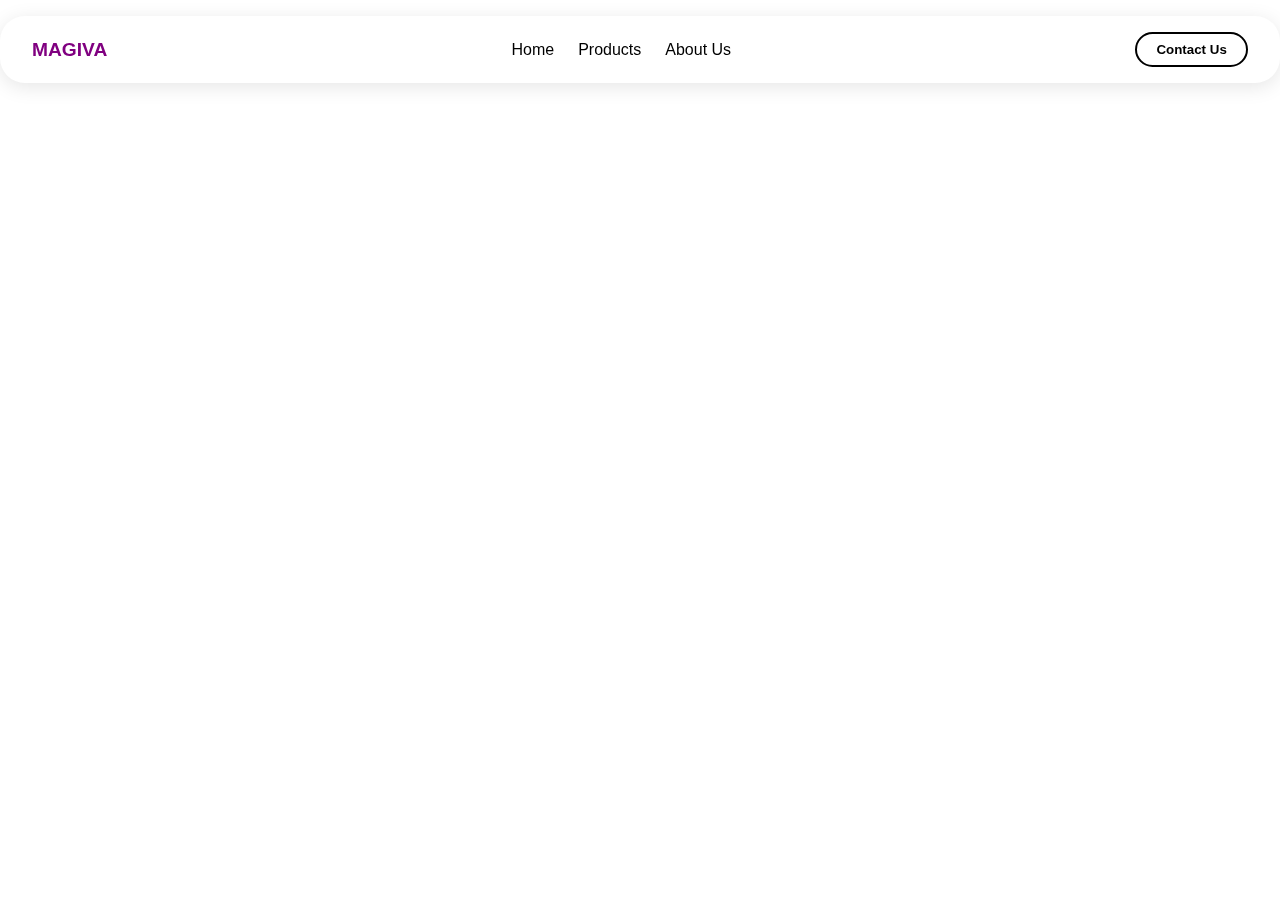
<file: b.html>
<!DOCTYPE html>
<html lang="en">
<head>
  <meta charset="UTF-8" />
  <meta name="viewport" content="width=device-width, initial-scale=1.0"/>
  <title>Navbar Scroll Effect</title>

  <style>
    body {
      margin: 0;
      padding: 0;
      font-family: Arial, sans-serif;
    }

    /* Navbar Styles */
    #navbar {
      position: fixed;
      top: 0;
      left: 0;
      right: 0;
      padding: 1rem 2rem;
      display: flex;
      justify-content: space-between;
      align-items: center;
      background-color: white;
      transition: all 0.3s ease;
      z-index: 999;
    }

    /* Initial state - rounded and centered */
    .initial {
        position: relative;
      width: 95%;
      top: 200px;
      margin: 1rem auto;
      border-radius: 25px;
      box-shadow: 0 4px 20px rgba(0, 0, 0, 0.1);
    }

    /* Scrolled state - full width and flat */
    .scrolled {
      width: 100%;
      margin: 0;
      border-radius: 0;
      box-shadow: 0 2px 10px rgba(0, 0, 0, 0.08);
    }

    .logo {
      font-weight: bold;
      font-size: 1.2rem;
      color: #800080;
    }

    .nav-links {
      display: flex;
      gap: 1.5rem;
      list-style: none;
      margin: 0;
      padding: 0;
    }

    .nav-links a {
      text-decoration: none;
      color: #000;
      font-weight: 500;
    }

    .contact-btn {
      padding: 0.5rem 1.2rem;
      border-radius: 30px;
      border: 2px solid #000;
      background-color: white;
      font-weight: 600;
      cursor: pointer;
    }

    /* Just for content to scroll */
    .content {
      margin-top: 150px;
      height: 2000px;
      padding: 2rem;
      background: linear-gradient(to bottom, #f5f5f5, #e0e0e0);
    }
  </style>
</head>
<body>

  <header id="navbar" class="initial">
    <div class="logo">MAGIVA</div>
    <ul class="nav-links">
      <li><a href="#">Home</a></li>
      <li><a href="#">Products</a></li>
      <li><a href="#">About Us</a></li>
    </ul>
    <button class="contact-btn">Contact Us</button>
  </header>

  <!-- Inline JS to handle scroll effect -->
  <script>
    window.onscroll = function() {
      var navbar = document.getElementById("navbar");
      if (window.scrollY > 50) {
        navbar.classList.remove("initial");
        navbar.classList.add("scrolled");
      } else {
        navbar.classList.remove("scrolled");
        navbar.classList.add("initial");
      }
    };
  </script>

</body>
</html>
</file>
